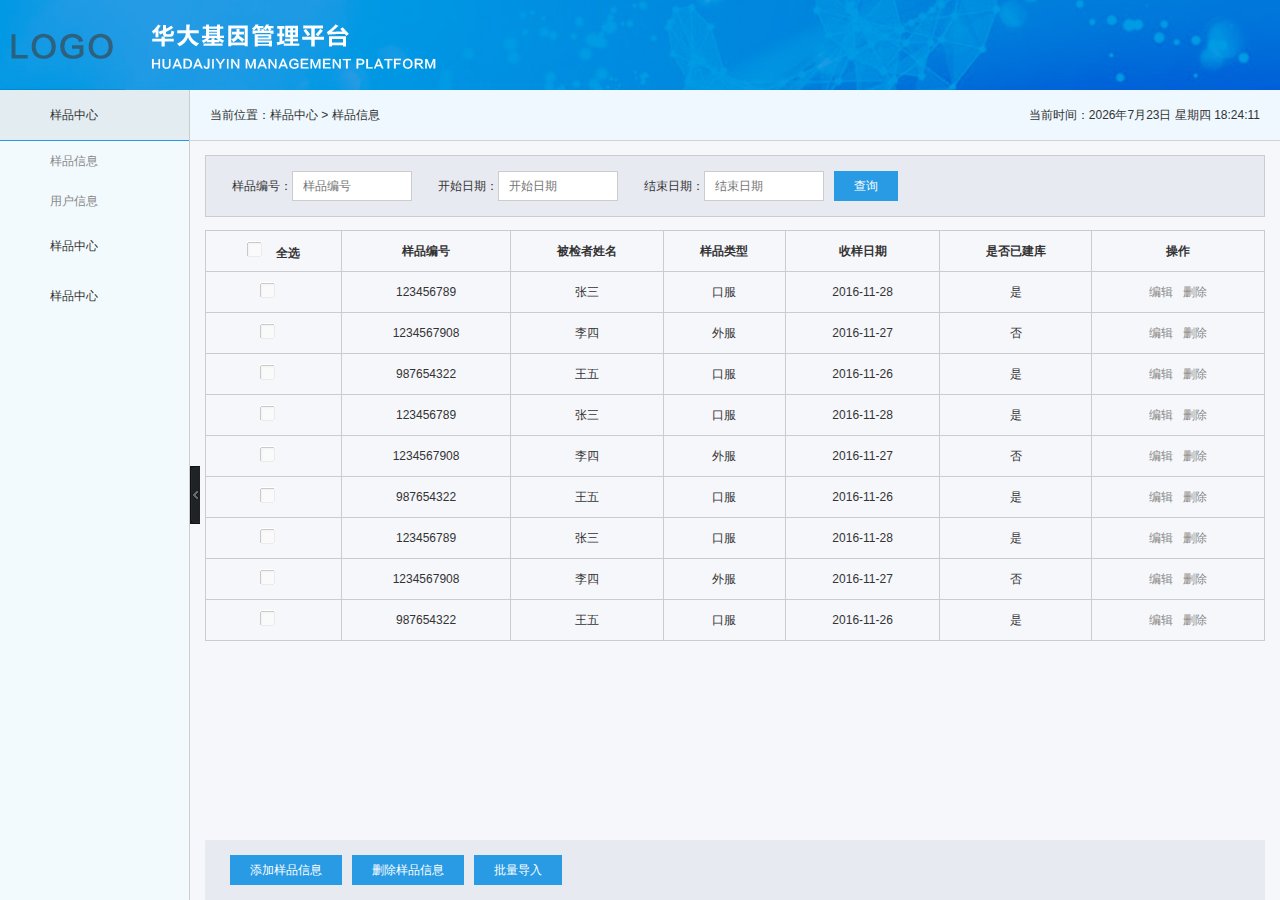
<file: 华大基因后台管理系统/index.html>
<!DOCTYPE html>
<html>
	<head>
		<meta charset="utf-8" />
		<link rel="stylesheet" type="text/css" href="css/Globle.css"/>
		<link rel="stylesheet" type="text/css" href="css/form.css"/>
		<link rel="stylesheet" type="text/css" href="css/layer.css"/>
		<link rel="stylesheet" type="text/css" href="css/animation.css"/>
		<link rel="stylesheet" type="text/css" href="css/admin.css"/>
		<link rel="stylesheet" type="text/css" href="css/sample.css"/>
		<title>华大基因后台管理系统</title>
	</head>
	<body>
		<div class="header">
			<span class="logo"></span>
		</div>
		<div class="main">
			<div class="main_left">
				<dl class="nav">
					<dt class="curr">样品中心</dt>
					<dd>
						<a href="javascript:void(0)" url="html/sample.html">样品信息</a>
						<a href="javascript:void(0)" url="html/userInfo.html">用户信息</a>
					</dd>
					<dt>样品中心</dt>
					<dd>
						<a href="javascript:void(0)">样品信息</a>
						<a href="javascript:void(0)">用户信息</a>
					</dd>
					<dt>样品中心</dt>
					<dd>
						<a href="javascript:void(0)">样品信息</a>
						<a href="javascript:void(0)">用户信息</a>
					</dd>
				</dl>
			</div>
			<div class="main_right"></div>
		</div>
		
		
		<script type="text/javascript" src="jquery/jquery-1.11.1.min.js" ></script>
		<script type="text/javascript" src="js/form.js" ></script>
		<script type="text/javascript" src="js/admin.js" ></script>
		
	</body>
</html>
</file>
<file: 华大基因后台管理系统/css/Globle.css>
﻿@charset "utf-8";
/*
 * Copyright(c) 2015, CSS
 */

/* @Global 常用标签_@Start */
html {
	font-family: sans-serif;
}
html,body {
	height: 100%;
}
body,ul,ol,li,p,h1,h2,h3,h4,h5,h6,form,fieldset,table,td,img,div,dl,dt,dd,tr,a{
	margin:0 auto;
	padding:0;
}
body{
	min-width: 1000px;
	min-height: 560px;
	color:#333;
	background: #f1f1f1;
	font: 12px/1.5 "Helvetica Neue",Helvetica,Arial,"Microsoft Yahei","Hiragino Sans GB","Heiti SC","WenQuanYi Micro Hei",sans-serif;
	SCROLLBAR-FACE-COLOR: #f0f0f0;
	SCROLLBAR-HIGHLIGHT-COLOR: #f5f5f5;
	SCROLLBAR-SHADOW-COLOR: #8b8c8c;
	SCROLLBAR-3DLIGHT-COLOR: #fff;
	SCROLLBAR-ARROW-COLOR: #240024;
	SCROLLBAR-TRACK-COLOR: #fcfcfc;
	SCROLLBAR-DARKSHADOW-COLOR: #ccc;
	SCROLLBAR-BASE-COLOR: #f4f4f4;
}
table {
	width: 100%;
	border-collapse:collapse;
}
td,th{font-size:12px;}
/*
 * 标签属性
 * @overlay textarea,input
 * @desc 强制输入时内容超出时换行
 */
input,select{
	font-size:14px;
	vertical-align:middle;
}
button{ text-align:center;border:none;}
textarea,input{
	word-wrap:break-word;
	word-break:break-all;
	border:none;
	font:12px/22px '微软雅黑',Arial;
	color: #333;
	resize: none;
	outline:none;
	background: none;
}
hr {
	height:0px;
	border-top:1px solid #DDDDDD;
	border-bottom:1px solid #FFFFFF;
	z-index:1;
}
/*
 * 清除ul列表标记的样式
 * @overlay  ol,ul
 * @desc	ul列表更多的用在不需要列表前置符号的样式里
 */
ul,ol{list-style-type:none;}
/*
 * 定义图片边框
 * @overlay img
 * @desc	当图片作为链接内容被填充时，会有默认边框出现，重定义掉
 */
img{border:0 none;vertical-align: top;}
/*
 * 定义默认的链接样式
 * @overlay a
 * @desc	仅仅是作为默认样式提供，可以在各自的实例中覆盖掉
 */
a{
	color:#888888;
	text-decoration: none;
}
a:hover{
	color:#41a8f7;
	text-decoration: none;
}
/*    去掉链接的虚线框     */
a {outline: none; blr:expression(this.onFocus=this.blur());}

/*
 * 定义H系列标签
 * @overlay HN
 * @desc  覆盖H系列标签默认属性
 */
 h1,h2,h3,h4,h5,h6{
	font-style:normal;
	font-weight:normal;
 }
h1{ font-size:48px;}
h2 {font-size: 32px;}
h3 {font-size: 28px;}
h4 {font-size: 24px;}
h5 {font-size: 18px;}
h6 {font-size: 14px;}

em,i,p,dfn,b,strong {
	font-style:normal;
	font-weight: normal;
}
.line {
	display: block;
	height: 1px;
	line-height: 1px;
	font-size: 1px;
	border-top: 1px dashed #cfcfcf;
	margin: 7px;
}
.clear {
	clear: both;
}
/* @Global 常用标签_@end */


/*  在终极页面中调用该通用样式时,应该注意显示效果的不同,因为后台上传信息时编辑器里面样式并没有调用本默认样式表.
 *
 *  所以在编辑器中标签会有默认的属性,用户在添加信息时,这些信息都是附带默认样式的.
 *  如果用我们在终极页面也调用本默认CSS文件的话,许多标签如:p,td,li......标签默认样式都被取消,因此显示效不同.
 *
 *  解决办法:
 *	在终极页面显示内容区域还原这些标签的默认属性.
 *
 */
</file>
<file: 华大基因后台管理系统/css/form.css>
.hidden {
	display: none;
}
.formRadio {
	float: left;
	width: 16px;
	height: 16px;
	background: url(../images/radio.gif) no-repeat 0 -1px;
	margin-right: 10px;
}
.formRadioCurr {
	background-position: 0 -20px;
}



.formCheckbox {
	float: left;
	width: 16px;
	height: 16px;
	background: url(../images/checkbox.gif) no-repeat 0 -1px;
	margin-right: 10px;
}
.formCheckboxCurr {
	background-position: 0 -20px;
}


.formSelect {
	float: left;
	padding-right: 31px;
	margin-right: 10px;
	position: relative;
	cursor: pointer;
	
}
.formSelect span {
	display: block;
	height: 31px;
	line-height:31px;
	padding: 0 10px;
	background: url(../images/select_left.gif);
}
.formSelect em {
	display: block;
	width: 31px;
	height: 31px;
	background: url(../images/select_right.gif) no-repeat;
	position: absolute;
	top:0;
	right: 0;
	z-index: 9;
}
.formSelect ul {
	border: 1px solid #ccc;
	background: #fff;
	position: absolute;
	top:30px;
	left:0;
	right: 0;
	z-index: 9999;
	display: none;
}
.formSelect ul li {
	height: 30px;
	line-height: 30px;
	padding: 0 10px;
}
.formSelect ul li:hover {
	background: #e2e2e2;
}

.formSelect ul li.curr {
	color: #fff;
	background: #41A8F7;
}
</file>
<file: 华大基因后台管理系统/css/layer.css>
@charset "utf-8";
/* CSS Document */

.btn {
    background: #6d6d6d;
    border: 1px solid #6d6d6d;
    border-radius: 5px;
    color: #fff;
    cursor: pointer;
    display: inline-block;
    font-size: 14px;
    height: 38px;
    line-height: 38px;
    margin-bottom: 0;
    padding: 0;
    text-align: center;
    width: 160px;
}
.btn_small {
    background: #6d6d6d;
    border: 1px solid #6d6d6d;
    border-radius: 5px;
    color: #fff;
    cursor: pointer;
    display: inline-block;
    height: 26px;
    line-height: 26px;
    margin-bottom: 0;
    padding: 0;
    text-align: center;
    width: 80px;
}
.btn_ok {
    background: #ff4a00;
    border: 1px solid #ff4a00;
}
.mask_layer{
    position: fixed;
    top:0;
    left:0;
    right: 0;
    bottom: 0;
    z-index: 99;
    background: #ccc;
    opacity: 0.5;
    filter:Alpha(opacity=50);
    display: none;
}
.modal {
    width: 800px;
    height: 500px;
    position: fixed;
    top:-1000px;
    left:0;
    right: 0;
    bottom: 0;
    z-index: 99;
    margin-top: -260px;
    background: #fff;
    box-shadow: 1px 1px 10px #a6a6a6;
}
.modal .close {
    display: block;
    width: 60px;
    height: 60px;
    line-height: 60px;
    position: absolute;
    top: 0;
    right: -60px;
    text-align: center;
    cursor: pointer;
    color: #fff;
    opacity: 0.8;
    font-size: 36px;
    background: #8c8c8c url("../images/icon_close.png") no-repeat center center;
}
.modal_header {
    padding: 20px 0;
    overflow: hidden;
    border-bottom: 1px solid #ccc;
    margin: 0 30px;
}
.modal_header h3 {
    font-size: 18px;
    height: 30px;
    line-height: 30px;
    color: #333;
}
.modal_body {
    padding:10px 30px;
    height: 330px;
    overflow: auto;
    position: relative;
}
.modal_footer {
    background: #f3f3f3;
    border-top: 1px solid #ccc;
    text-align: center;
    padding: 20px;
}
.modal_footer a.btn {
    margin: 0 80px;
}


.confirm {
    width: 380px;
    height: 160px;
    position: fixed;
    top:-1000px;
    left:0;
    right: 0;
    bottom: 0;
    z-index: 99;
    margin-top: -80px;
    background: #fff;
    box-shadow: 1px 1px 10px #a6a6a6;
}
.confirm_header {
    height: 32px;
    line-height: 32px;
    overflow: hidden;
    border-bottom: 1px solid #ccc;
    background: #f6f6f6;
}

.confirm_header h6 {
    float: left;
    font-size: 13px;
    padding-left: 10px;
    color: #333;
}
.confirm_header .close {
    float: right;
    width: 32px;
    height: 32px;
    background: url("../images/icon_close_small.png") center center no-repeat;
}
.confirm_body {
    height: 42px;
    padding: 20px;
    overflow: auto;
    position: relative;
}
.confirm_footer {
    text-align: right;
    padding: 10px;
}
.confirm_footer a.btn {
    margin: 0 10px;
}


.prompt {
    width: 300px;
    height: 40px;
    line-height: 40px;
    padding: 0 10px;
    color: #fff;
    font-size: 14px;
    background: #ff4a00;
    border-radius: 3px;
    position: fixed;
    top:50%;
    left:0;
    right: 0;
    bottom: 0;
    z-index: 99;
    margin-top: -20px;
    display: none;

}

/*.success {
    padding: 15px;
    background-color: #57a957;
    background-repeat: repeat-x;
    background-image: -khtml-gradient(linear, left top, left bottom, from(#62c462), to(#57a957));
    background-image: -moz-linear-gradient(top, #62c462, #57a957);
    background-image: -ms-linear-gradient(top, #62c462, #57a957);
    background-image: -webkit-gradient(linear, left top, left bottom, color-stop(0%, #62c462), color-stop(100%, #57a957));
    background-image: -webkit-linear-gradient(top, #62c462, #57a957);
    background-image: -o-linear-gradient(top, #62c462, #57a957);
    background-image: linear-gradient(top, #62c462, #57a957);
    filter: progid:DXImageTransform.Microsoft.gradient(startColorstr='#62c462', endColorstr='#57a957', GradientType=0);
    text-shadow: 0 -1px 0 rgba(0, 0, 0, 0.25);
    border-color: #57a957 #57a957 #3d773d;
    border-color: rgba(0, 0, 0, 0.1) rgba(0, 0, 0, 0.1) rgba(0, 0, 0, 0.25);
    color: #FFF;
}

.success .close {
    font-family: 'Helvetica Neue', Helvetica, Arial, sans-serif;
    float: right;
    color: #000000;
    font-size: 20px;
    font-weight: bold;
    line-height: 13.5px;
    text-shadow: 0 1px 0 #ffffff;
    filter: alpha(opacity=20);
    -khtml-opacity: 0.2;
    -moz-opacity: 0.2;
    opacity: 0.2;
    text-decoration: none;
}
.success .close:hover {
    color: #000000;
    text-decoration: none;
    filter: alpha(opacity=40);
    -khtml-opacity: 0.4;
    -moz-opacity: 0.4;
    opacity: 0.4;
}*/
</file>
<file: 华大基因后台管理系统/css/animation.css>
@charset "utf-8";
/* CSS Document */


.fadeout {
    top: -1000px;
    animation: fadeout .2s linear;
    -moz-animation: fadeout .2s linear;
    -webkit-animation: fadeout .2s linear;
    -o-animation: fadeout .2s linear;
}
@keyframes fadeout
{
    from {top:50%}
    to {top:-25%}
}
@-moz-keyframes fadeout /* Firefox */
{
    from {top:50%}
    to {top:-25%}
}
@-webkit-keyframes fadeout /* Safari 和 Chrome */
{
    from {top:50%}
    to {top:-25%}
}
@-o-keyframes fadeout /* Opera */
{
    from {top:50%}
    to {top:-25%}
}

.fadein {
    top:50%;
    animation: fadein 0.2s linear;
    -moz-animation: fadein 0.2s linear;
    -webkit-animation: fadein 0.2s linear;
    -o-animation: fadein 0.2s linear;
}
@keyframes fadein
{
    from {top:-25%}
    to {top:50%}
}
@-moz-keyframes fadein /* Firefox */
{
    from {top:-25%}
    to {top:50%}
}
@-webkit-keyframes fadein /* Safari 和 Chrome */
{
    from {top:-25%}
    to {top:50%}
}
@-o-keyframes fadein /* Opera */
{
    from {top:-25%}
    to {top:50%}
}
</file>
<file: 华大基因后台管理系统/css/admin.css>
.header {
	height: 90px;
	background:#0097e3 url(../images/header_bg.jpg) no-repeat top right;
	transition: all 300ms;
}
.logo {
	float: left;
	width: 450px;
	height: 90px;
	background: url(../images/logo.png) no-repeat center;
}
a.fullScreen {
	float: right;
	padding: 20px;
	color: #fff;
	background: red;
	position: fixed;
	top:0;
	right: 0;
	z-index: 9999;
}


.main {
	width: 100%;
	min-height: 470px;
	position: absolute;
	top:90px;
	left:0;
	bottom: 0;
	transition: all 300ms;
}
.main_left {
	width: 190px;
	border-right: 1px solid #ccc;
	background: #f3fafe;
	overflow: auto;
	box-sizing: border-box;
	position: absolute;
	top:0;
	left:0;
	bottom: 0;
	transition: all 300ms;
}
.nav {
	overflow: hidden;
}
.nav dt {
	height: 50px;
	line-height: 50px;
	padding-left: 50px;
}
.nav dt.curr {
	background: #e3ecf1;
	border-bottom: 1px solid #2798e3;
}
.nav dd {
	overflow: hidden;
	display: none;
}

.nav dd a {
	display: block;
	height: 40px;
	line-height: 40px;
	padding-left: 50px;
}








.main_right {
	min-width: 810px;
	background: #f6f7fb;
	position: absolute;
	top:0;
	left:190px;
	right: 0;
	bottom: 0;
	transition: all 300ms;
}
.loading {
	background: #fff;
	background: #f0f0f0\0;
	position: absolute;
	top:0;
	left:0;
	right: 0;
	bottom: 0;
}
.loading span {
	display: block;
	width: 72px;
	height: 72px;
	background: url(../images/loading.png) no-repeat;
	background: url(../images/icon_loading.gif) no-repeat\0;
	position: absolute;
	top:50%;
	left:50%;
	margin: -36px 0 0 -36px;
	animation: loading 800ms linear infinite;
}
@keyframes loading{
	from{
		transform: rotate(0deg);
	}
	to{
		transform: rotate(360deg);
	}
}
.sideBtn {
	display: block;
	width: 10px;
	height: 58px;
	background: url(../images/sideBar.png) no-repeat;
	position: absolute;
	top:50%;
	left:0;
	z-index: 9;
	margin-top:-29px;
}
.sideBtnCurr {
	background-position: top right;
}
.location {
	height: 50px;
	padding: 0 20px;
	background: #eef8fe;
	border-bottom: 1px solid #d1d2d6;
}
.location p {
	float: left;
	height: 50px;
	line-height: 50px;
}
.location span {
	float: right;
	height: 50px;
	line-height: 50px;
}
.content {
	padding: 15px;
	position: absolute;
	top:50px;
	left:0;
	right: 0;
	bottom: 0;
}
.search {
	padding: 15px 0;
	background: #e8eaf1;
	border: 1px solid #ccc;
	overflow: hidden;
}
.search label {
	float: left;
	width: 86px;
	height: 30px;
	line-height: 30px;
	text-align: right;
}
.search input[type="text"] {
	float: left;
	width: 120px;
	height: 30px;
	line-height: 30px;
	padding: 0 10px;
	border: 1px solid #ccc;
	background: #fff;
	box-sizing: border-box;
}
a.search_btn {
	float: left;
	height: 30px;
	line-height: 30px;
	padding: 0 20px;
	text-align: center;
	color: #fff;
	background: #299be4;
	margin-left:10px;
}
.table_wrap {
	

	position: absolute;
	top:90px;
	left:15px;
	right: 15px;
	bottom: 70px;
	overflow: auto;
}
.table {
	
}
.table thead tr th , .table tbody tr td {
	height: 40px;
	vertical-align: middle;
	border: 1px solid #ccc;
	text-align: center;
}

.table span.formCheckbox{
	float: none;
	display: inline-block;
}
.table tbody tr td a {
	padding: 0 5px;
}
.table tbody tr.curr {
	color: #fff;
	background: #0097E3;
}
.table tbody tr.curr td a {
	color: #fff;
}

.operation {
	padding: 15px;
	background: #e8eaf1;
	overflow: hidden;
	position: absolute;
	bottom:0;
	left:15px;
	right: 15px;
	overflow: hidden;
}
.operation a {
	float: left;
	height: 30px;
	line-height: 30px;
	padding: 0 20px;
	text-align: center;
	color: #fff;
	background: #299be4;
	margin-left:10px;
}
</file>
<file: 华大基因后台管理系统/css/sample.css>
@charset "utf-8";
/* CSS Document */
.sample {
	
}
.sample p {
	padding:10px 0;
	height: 40px;
}
.sample p label {
	float:left;
	width:120px;
	height:40px;
	line-height:40px;
	text-align:right;
}
.sample p input {
	float:left;
	width:200px;
	height:40px;
	line-height:40px;
	padding:0 10px;
	border: 1px solid #ccc;
	border-radius: 3px;
	box-sizing: border-box;
}
.sample p div.formSelect {
	margin-top:4px;
}
</file>
